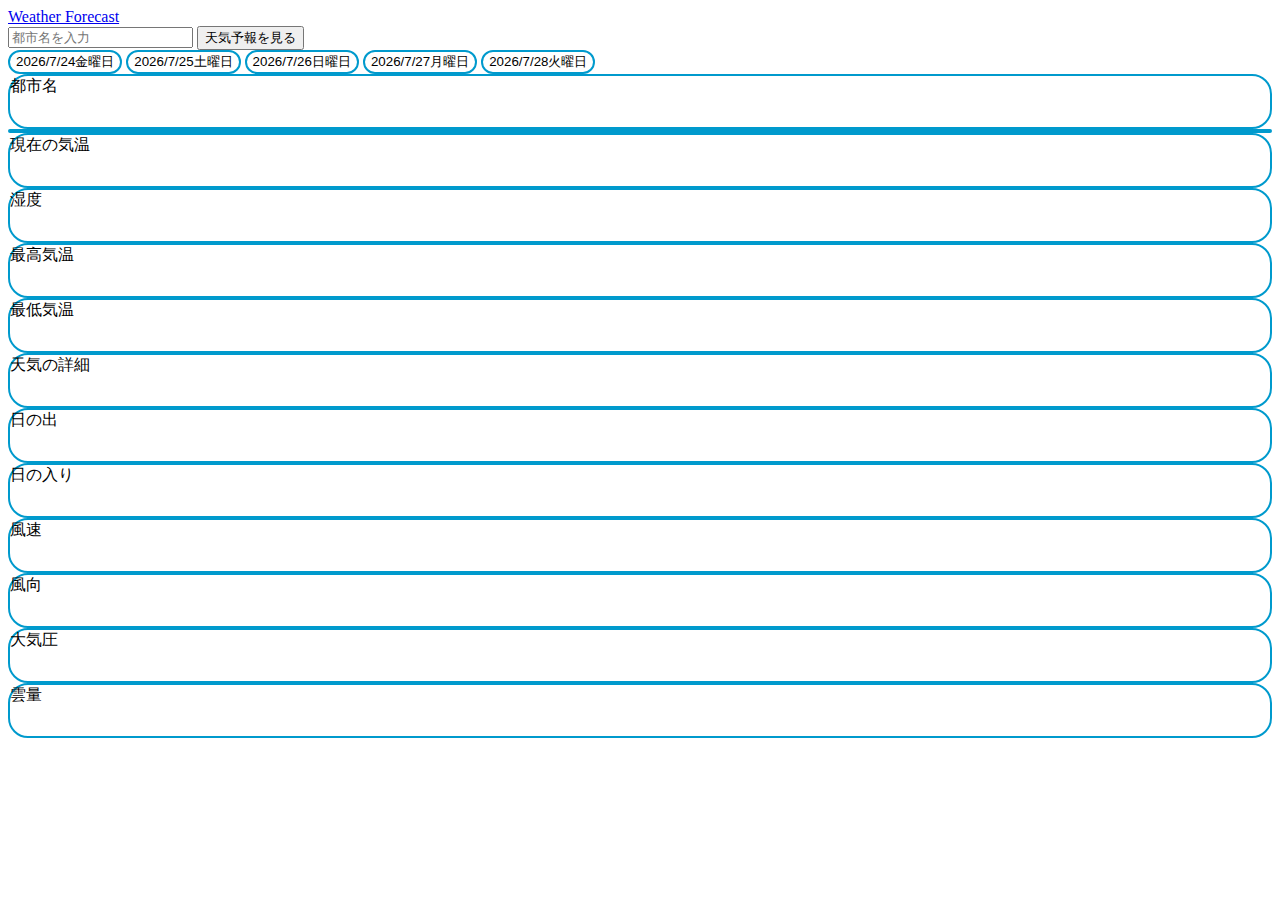
<file: index.html>
<!DOCTYPE html>
<html lang="ja">

<head>
    <title>weather forecast</title>
    <meta charset="utf-8">
    <script src="./index.js"></script>
    <link rel="stylesheet" href="./custom.css">
    <link href="https://cdn.jsdelivr.net/npm/bootstrap@5.3.0/dist/css/bootstrap.min.css" rel="stylesheet"
        integrity="sha384-9ndCyUaIbzAi2FUVXJi0CjmCapSmO7SnpJef0486qhLnuZ2cdeRhO02iuK6FUUVM" crossorigin="anonymous">
</head>

<body>
    <!-- Navbar -->
    <nav class="navbar navbar-expand-lg navbar-light bg-light">
        <a class="navbar-brand" href="#">Weather Forecast</a>

        <!-- ナビゲーションメニュー -->
        <div class="collapse navbar-collapse col-6" id="navbarNav">
            <input type="text" id="cityInput" placeholder="都市名を入力">
            <button onclick="changeLocation()">天気予報を見る</button>
        </div>
    </nav>

    <div class="container">
        <div class="row">
            <button class="child2 custom-border" onclick="switch_day(0)" id="btnDay1"></button>
            <button class="child2 custom-border" onclick="switch_day(1)" id="btnDay2"></button>
            <button class="child2 custom-border" onclick="switch_day(2)" id="btnDay3"></button>
            <button class="child2 custom-border" onclick="switch_day(3)" id="btnDay4"></button>
            <button class="child2 custom-border" onclick="switch_day(4)" id="btnDay5"></button>
        </div>
        <div class="row">
            <div class="container col-12 col-md-6">
                <div class="row custom-border child25">都市名<p class="custom-primary text-center" id="name"></p></div>
                <div class="row custom-border child75"><div id="weatherImage" class="text-center"></div></div>
            </div> 
            <div class="container col-6 col-md-3">
                <div class="row custom-border child50">現在の気温<p class="custom-primary text-center" id="temp"></p></div>
                <div class="row custom-border child50">湿度<p class="custom-primary text-center" id="humidity"></p></div>
            </div>
            <div class="container col-6 col-md-3">
                <div class="row custom-border child50">最高気温<p class="custom-primary text-center" id="temp_max"></p></div>
                <div class="row custom-border child50">最低気温<p class="custom-primary text-center" id="temp_min"></p></div>
            </div>
        </div>
        <div class="row">
            <div class="col custom-border">天気の詳細<p class="custom-primary text-center" id="description"></p></div>
            <div class="col custom-border">日の出<p class="custom-primary text-center" id="sunrise"></p></div>
            <div class="col custom-border">日の入り<p class="custom-primary text-center" id="sunset"></p></div>
        </div>
        <div class="row">
            <div class="col-6 col-md-3 custom-border">風速<p class="custom-primary text-center" id="speed"></p></div>
            <div class="col-6 col-md-3 custom-border">風向<p class="custom-primary text-center" id="deg"></p></div>
            <div class="col-6 col-md-3 custom-border">大気圧<p class="custom-primary text-center" id="pressure"></p></div>
            <div class="col-6 col-md-3 custom-border">雲量<p class="custom-primary text-center" id="clouds_amount"></p></div>
        </div>
    </div>
    <script src="https://cdn.jsdelivr.net/npm/bootstrap@5.3.0/dist/js/bootstrap.bundle.min.js" integrity="sha384-geWF76RCwLtnZ8qwWowPQNguL3RmwHVBC9FhGdlKrxdiJJigb/j/68SIy3Te4Bkz" crossorigin="anonymous"></script>
</body>

</html>
</file>
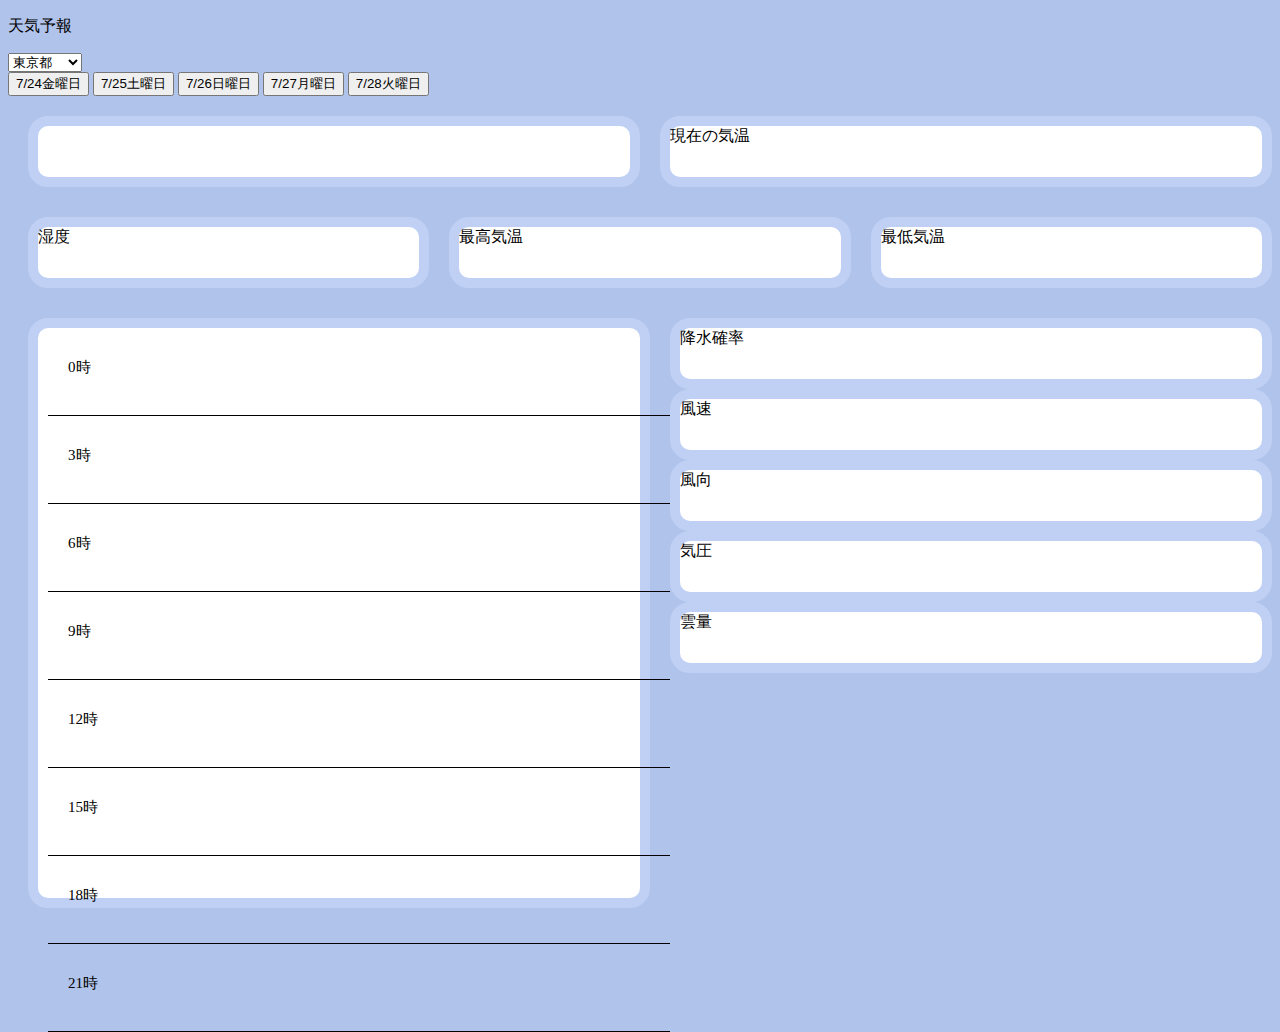
<file: 220060_index.html>
<!DOCTYPE html>
<html lang="ja">

<head>
    <title>weather forecast</title>
    <meta charset="utf-8">
    <script src="./220060_index.js"></script>
    <link rel="stylesheet" href="./220060_custom.css">
    <link href="https://cdn.jsdelivr.net/npm/bootstrap@5.3.0/dist/css/bootstrap.min.css" rel="stylesheet"
        integrity="sha384-9ndCyUaIbzAi2FUVXJi0CjmCapSmO7SnpJef0486qhLnuZ2cdeRhO02iuK6FUUVM" crossorigin="anonymous">
    <style>
        body {
            background-color: #B0C3EB;
        }
    </style>
</head>

<body>
    <nav class="navbar navbar-light bg-primary">
        <p class="text-light position-absolute top-50 start-50 translate-middle fs-3">天気予報</p>
        <select id="selectOptions" onchange="changeLocation()">
            <option value="prefecture1">北海道</option>
            <option value="prefecture2">青森県</option>
            <option value="prefecture3">岩手県</option>
            <option value="prefecture4">宮城県</option>
            <option value="prefecture5">秋田県</option>
            <option value="prefecture6">山形県</option>
            <option value="prefecture7">福島県</option>
            <option value="prefecture8">茨城県</option>
            <option value="prefecture9">栃木県</option>
            <option value="prefecture10">群馬県</option>
            <option value="prefecture11">埼玉県</option>
            <option value="prefecture12">千葉県</option>
            <option value="prefecture13" selected>東京都</option>
            <option value="prefecture14">神奈川県</option>
            <option value="prefecture15">新潟県</option>
            <option value="prefecture16">富山県</option>
            <option value="prefecture17">石川県</option>
            <option value="prefecture18">福井県</option>
            <option value="prefecture19">山梨県</option>
            <option value="prefecture20">長野県</option>
            <option value="prefecture21">岐阜県</option>
            <option value="prefecture22">静岡県</option>
            <option value="prefecture23">愛知県</option>
            <option value="prefecture24">三重県</option>
            <option value="prefecture25">滋賀県</option>
            <option value="prefecture26">京都府</option>
            <option value="prefecture27">大阪府</option>
            <option value="prefecture28">兵庫県</option>
            <option value="prefecture29">奈良県</option>
            <option value="prefecture30">和歌山県</option>
            <option value="prefecture31">鳥取県</option>
            <option value="prefecture32">島根県</option>
            <option value="prefecture33">岡山県</option>
            <option value="prefecture34">広島県</option>
            <option value="prefecture35">山口県</option>
            <option value="prefecture36">徳島県</option>
            <option value="prefecture37">香川県</option>
            <option value="prefecture38">愛媛県</option>
            <option value="prefecture39">高知県</option>
            <option value="prefecture40">福岡県</option>
            <option value="prefecture41">佐賀県</option>
            <option value="prefecture42">長崎県</option>
            <option value="prefecture43">熊本県</option>
            <option value="prefecture44">大分県</option>
            <option value="prefecture45">宮崎県</option>
            <option value="prefecture46">鹿児島県</option>
            <option value="prefecture47">沖縄県</option>
        </select>
    </nav>

    <div class="container">
        <div class="row">
            <button class="child2" onclick="switch_day(0)" id="btnDay1"></button>
            <button class="child2" onclick="switch_day(1)" id="btnDay2"></button>
            <button class="child2" onclick="switch_day(2)" id="btnDay3"></button>
            <button class="child2" onclick="switch_day(3)" id="btnDay4"></button>
            <button class="child2" onclick="switch_day(4)" id="btnDay5"></button>
        </div>
        <div class="row parent-container">
            <div class="custom-border custom-box"><p class="text-center" id="description"></p></div>
            <div class="custom-border custom-box">現在の気温<p class="custom-primary text-center" id="temp"></p></div>
        </div>
        <div class="row parent-container">
            <div class="custom-border custom-box">湿度<p class="custom-primary text-center" id="humidity"></p></div>
            <div class="custom-border custom-box">最高気温<p class="custom-primary text-center" id="temp_max"></p></div>
            <div class="custom-border custom-box">最低気温<p class="custom-primary text-center" id="temp_min"></p></div>
        </div>
        <div class="row parent-container">
            <div class="custom-border custom-box">
                <div class="row parent-container custom-3hour"><p class="custom-box text-center">0時</p><p id="weather1" class="custom-box text-center"></p><p id="temp1" class="custom-box text-center"></p></div>
                <div class="row parent-container custom-3hour"><p class="custom-box text-center">3時</p><p id="weather2" class="custom-box text-center"></p><p id="temp2" class="custom-box text-center"></p></div>
                <div class="row parent-container custom-3hour"><p class="custom-box text-center">6時</p><p id="weather3" class="custom-box text-center"></p><p id="temp3" class="custom-box text-center"></p></div>
                <div class="row parent-container custom-3hour"><p class="custom-box text-center">9時</p><p id="weather4" class="custom-box text-center"></p><p id="temp4" class="custom-box text-center"></p></div>
                <div class="row parent-container custom-3hour"><p class="custom-box text-center">12時</p><p id="weather5" class="custom-box text-center"></p><p id="temp5" class="custom-box text-center"></p></div>
                <div class="row parent-container custom-3hour"><p class="custom-box text-center">15時</p><p id="weather6" class="custom-box text-center"></p><p id="temp6" class="custom-box text-center"></p></div>
                <div class="row parent-container custom-3hour"><p class="custom-box text-center">18時</p><p id="weather7" class="custom-box text-center"></p><p id="temp7" class="custom-box text-center"></p></div>
                <div class="row parent-container custom-3hour"><p class="custom-box text-center">21時</p><p id="weather8" class="custom-box text-center"></p><p id="temp8" class="custom-box text-center"></p></div>
            </div>
            <div class="custom-box">
                <div class="custom-border mb-4">降水確率<p class="custom-primary text-center" id="pop"></p></div>
                <div class="custom-border mb-4">風速<p class="custom-primary text-center" id="speed"></p></div>
                <div class="custom-border mb-4">風向<p class="custom-primary text-center" id="deg"></p></div>
                <div class="custom-border mb-4">気圧<p class="custom-primary text-center" id="pressure"></p></div>
                <div class="custom-border">雲量<p class="custom-primary text-center" id="clouds_amount"></p></div>
            </div>
        </div>
    </div>
    <script src="https://cdn.jsdelivr.net/npm/bootstrap@5.3.0/dist/js/bootstrap.bundle.min.js"
        integrity="sha384-geWF76RCwLtnZ8qwWowPQNguL3RmwHVBC9FhGdlKrxdiJJigb/j/68SIy3Te4Bkz"
        crossorigin="anonymous"></script>
</body>

</html>
</file>
<file: custom.css>
.child50 {
    height: 50%;
}

.child25 {
    height: 25%;
}

.child75 {
    height: 75%;
}

.child2 {
    flex: 1;
    max-width: 20%;
}

.custom-border {
    background-color: #ffffff;
    border: 2px solid #009ACD;
    border-radius:20px;
}

.custom-primary {
    color: #000000;
    font-size: 30px;
    font-family: serif;
}
</file>
<file: 220060_custom.css>
.child2 {
    flex: 1;
    max-width: 20%;
}

.temp {
    font-size: 50px;
}

.parent-container {
    width: 100%;
    display: flex;
    margin: 10px; 
}

.custom-border {
    background-color: #FFFFFF;
    border: 10px solid #BFD0F4;
    border-radius:20px;
}

.custom-box {
    flex: 1;
    margin: 10px; 
    box-sizing: border-box; 
}

.custom-primary {
    color: #000000;
    font-size: 30px;
    font-family: serif;
}

.custom-3hour {
    height: 10%;
    font-size: 15px;
    font-family: serif;
    padding: 10px;
    border-bottom: 1px  solid #000000;
}
</file>
